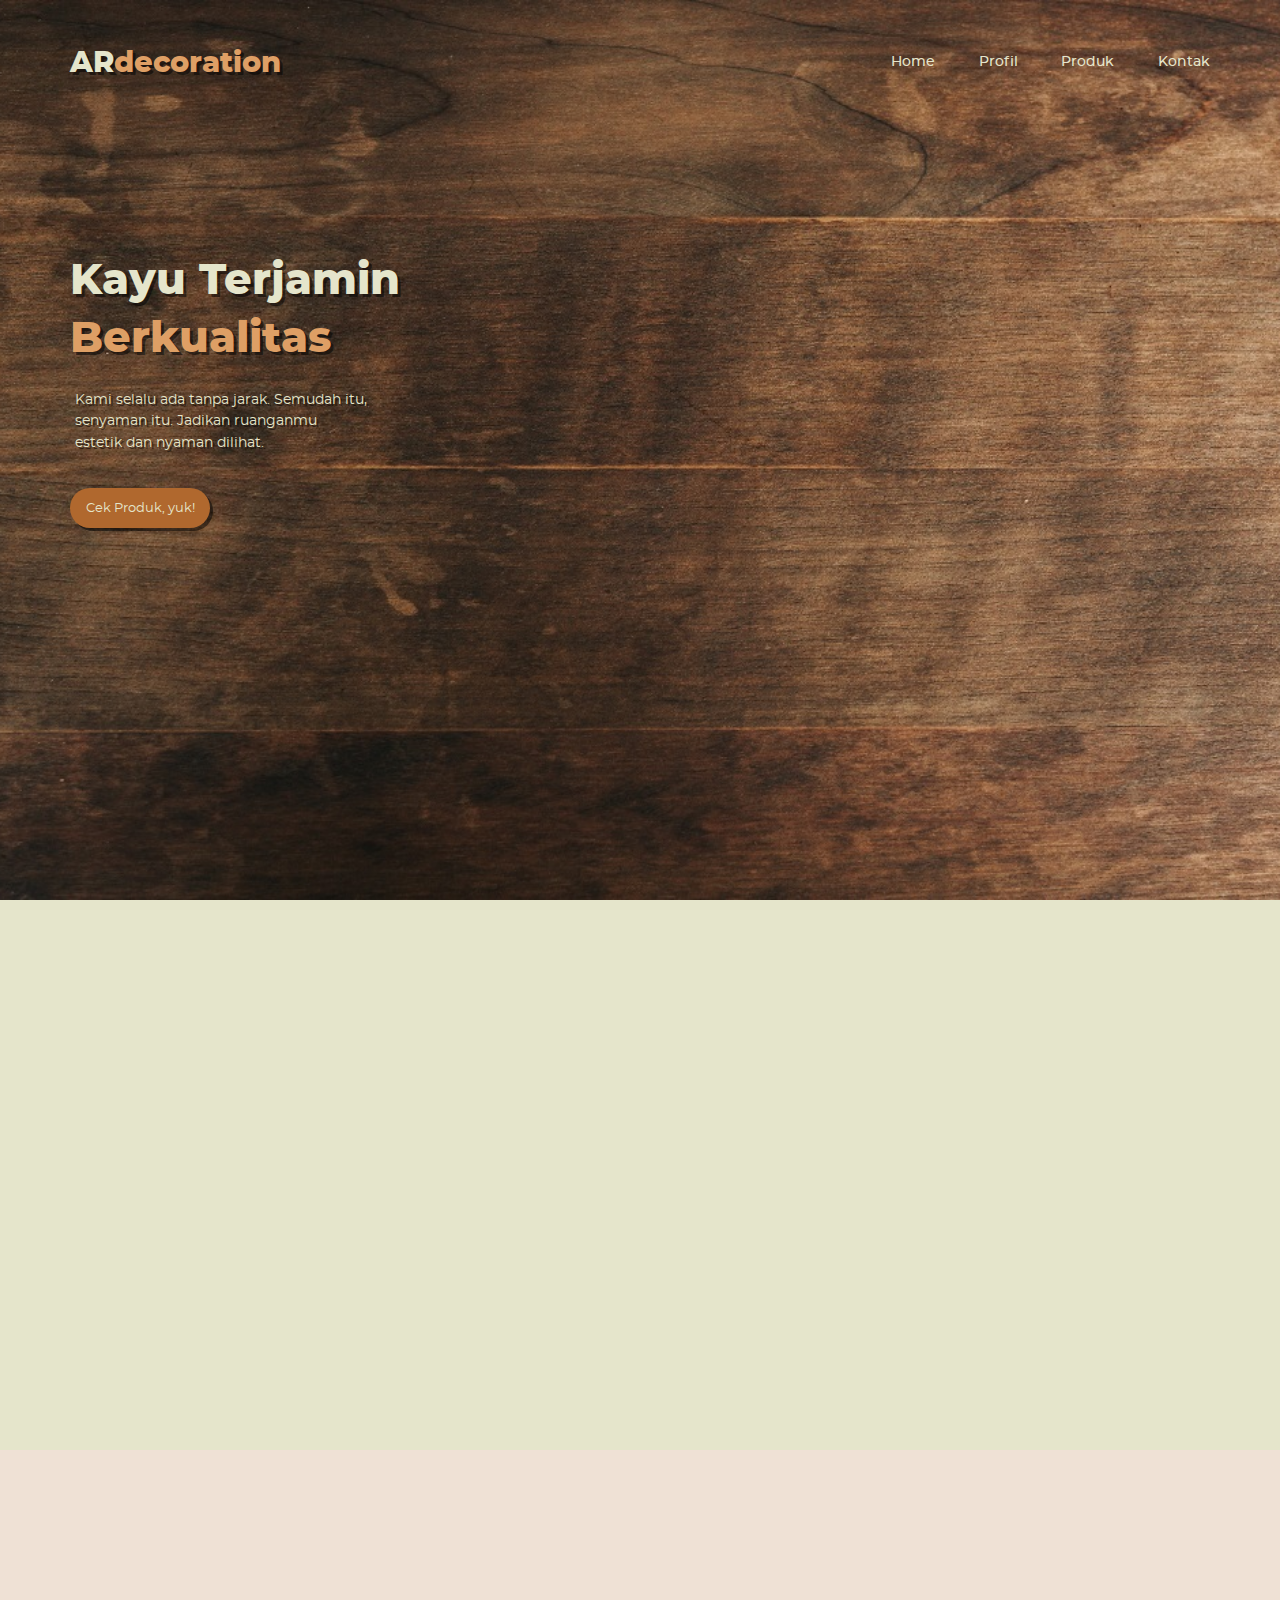
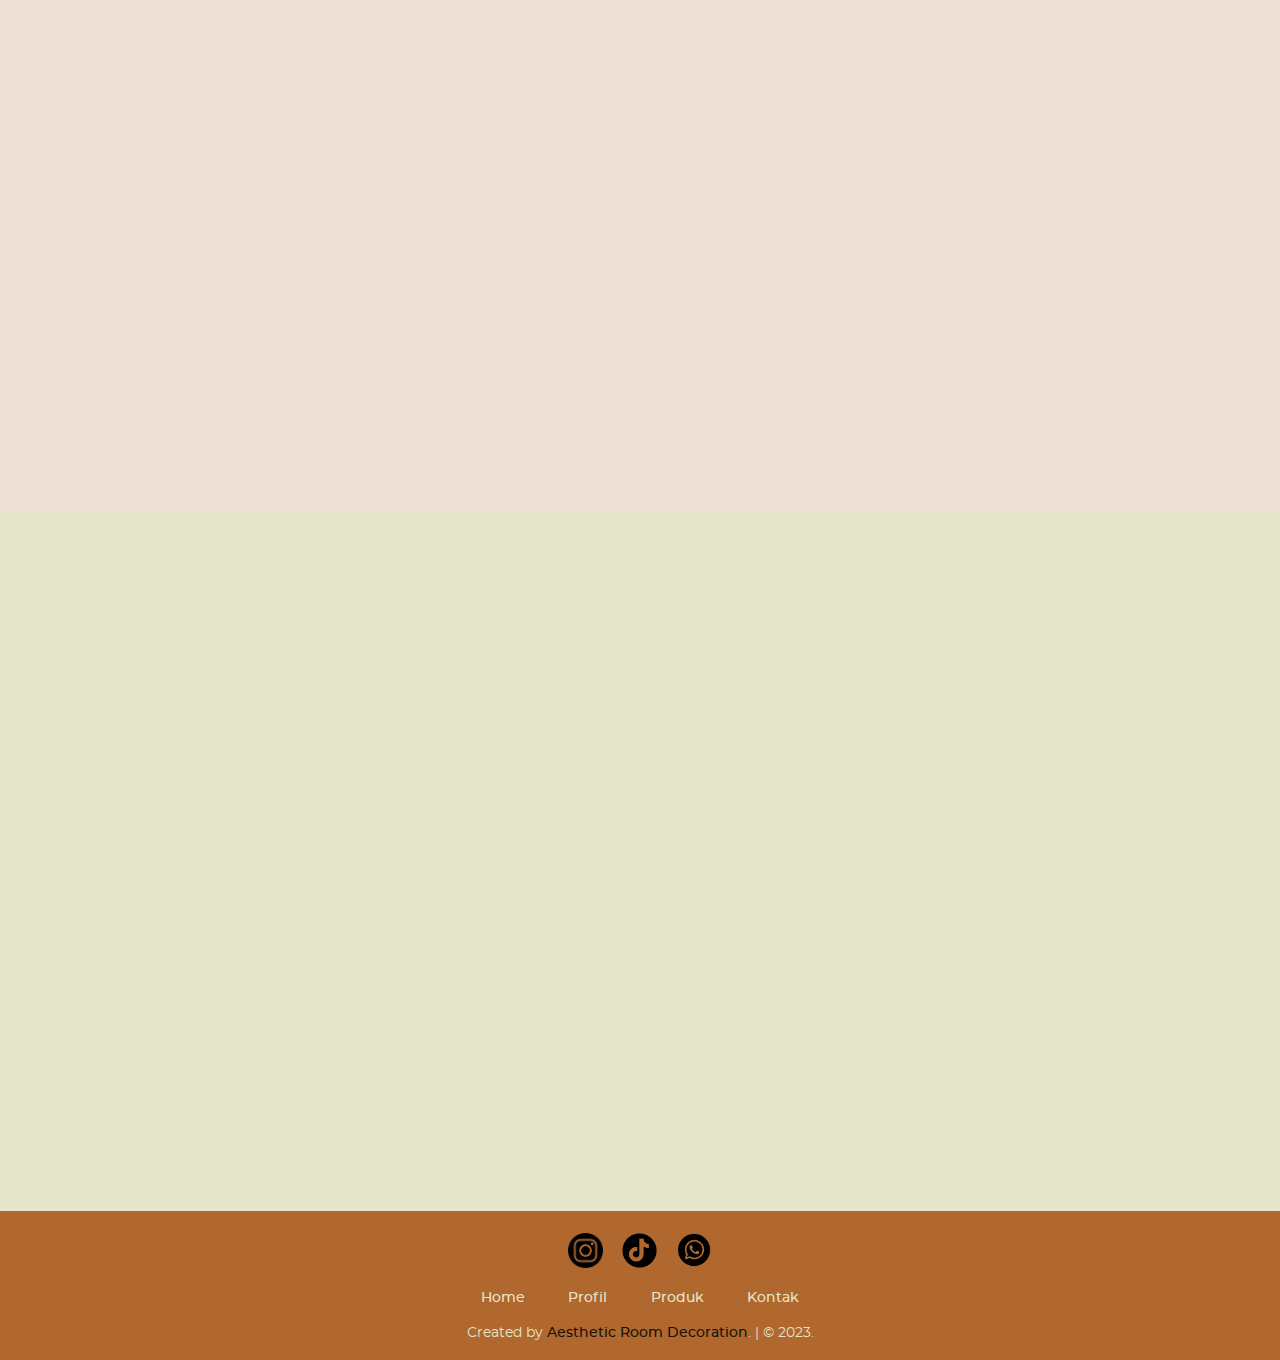
<file: index.html>
<!DOCTYPE html>
<html lang="en">
<head>
    <meta charset="UTF-8">
    <meta name="viewport" content="width=device-width, initial-scale=1.0">
    <title>ARD - Home</title>

    <link rel="stylesheet" href="css/style.css">

    <link rel="stylesheet" href="https://cdnjs.cloudflare.com/ajax/libs/animate.css/4.1.1/animate.min.css">


    <link href="https://unpkg.com/aos@2.3.1/dist/aos.css" rel="stylesheet">
</head>
<body>
    
    
    <section class="hero cf">
        <!-- Navbar Start -->

        <div class="navbar animate__animated animate__fadeInDown">
            <h1 class="judul">AR<span>decoration</span></h1>
            <nav class="nav">
                <ul>
                    <li><a href="index.html">Home</a></li>
                    <li><a href="profil.html">Profil</a></li>
                    <li><a href="produk.html">Produk</a></li>
                    <li><a href="kontak.html">Kontak</a></li>
                </ul>
            </nav>
            <nav class="extra">
                <a href="#" id="hamburger-menu"><img src="assets/img/hamburger-menu.svg" alt=""></a>
            </nav>
        </div>

        <!-- Navbar End -->

        <!-- Content Start -->

        <div class="content">
            <h1 class="animate__animated animate__fadeInUp">Kayu Terjamin<br><span>Berkualitas</span></h1>
            <p class="animate__animated animate__fadeInUp animate__delay1">Kami selalu ada tanpa jarak. Semudah itu,<br>senyaman itu. Jadikan ruanganmu<br>estetik dan nyaman dilihat.</p>
            <a href="http://shopee.co.id/seven_sinners"><button class="btn animate__animated animate__fadeInUp animate__delay-1s" type="submit">Cek Produk, yuk!</button></a>
        </div>

    </section>

        <!-- Content End -->

        <!-- Page 1 Start -->

            <div class="page1">
                <h1 data-aos="fade-right">Aesthetic Room Decoration</h1>
                <p data-aos="fade-left">Menyediakan beberapa produk dekorasi yang mampu membuat ruangan anda menjadi estetik dan nyaman.<br>Dengan memanfaatkan kayu yang berkualitas.</p>
                <a href="profil.html"><button data-aos="fade-up" class="btn" type="submit">Selengkapnya</button></a>
            </div>

        <!-- Page 1 End -->

        <!-- Page 2 Start -->

            <div class="page2 cf">
                <h1 data-aos="fade-up">Kenapa Produk Kami?</h1>
                    <div data-aos="flip-up" class="img"><img src="assets/img/picture1.png" alt="picture1"></div>
                    <div data-aos="fade-left" class="side-bar">
                        <p>Produk kami memiliki keunggulan dalam kualitas kayu yang terjamin kuat, kokoh, serta cat yang tidak mudah pudar.</p>
                        <a href="produk.html">Selengkapnya</a>
                    </div>
            </div>

        <!-- Page 2 End -->

        <!-- Page 3 Start -->

            <div class="page3 cf">
                <h1 data-aos="fade-up">Manfaat Produk Kami</h1>
                    <div data-aos="fade-right" class="side-bar">
                        <p>Untuk menyimpan berbagai macam hiasan dan menciptakan ruangan anda menjadi lebih menarik. Anda dapat memilih warna sesuai selera pada saat pemesanan, sehingga dapat menjamin kepuasan anda saat membeli produk kami.</p>
                    </div>
                    <div data-aos="flip-down" class="img"><img src="assets/img/picture2.png" alt="picture2"></div>
            </div>

        <!-- Page 3 End -->

        <!-- Footer Start -->
            <div class="footer">
                <div class="logo">
                    <a href="https://instagram.com/aesthetic_room_decort?utm_source=qr&igshid=MzNlNGNkZWQ4Mg%3D%3D" target="_blank">
                        <img src="assets/img/instagram.png" alt="instagram">
                    </a>
                    <a href="https://www.tiktok.com/@aerdecort?_t=8ebPl68oEt8&_r=1" target="_blank">
                        <img src="assets/img/tiktok.png" alt="tiktok">
                    </a>
                    <a href="http://wa.me/6287777191460" target="_blank">
                        <img src="assets/img/whatsapp.png" alt="whatsapp">
                    </a>                             
                </div>
                <div class="navbar">
                    <nav>
                        <ul>
                            <li><a href="index.html">Home</a></li>
                            <li><a href="profil.html">Profil</a></li>
                            <li><a href="produk.html">Produk</a></li>
                            <li><a href="kontak.html">Kontak</a></li>
                        </ul>
                    </nav>
                </div>
                <div class="copyright">Created by <span>Aesthetic Room Decoration</span>. | &copy; 2023.</div>
            </div>
        <!-- Footer End -->

    <script src="https://unpkg.com/aos@2.3.1/dist/aos.js"></script>
    <script>
        AOS.init();
    </script>

    <!-- My Javascript -->
    <script src="js/script.js"></script>

        


</body>
</html>
</file>
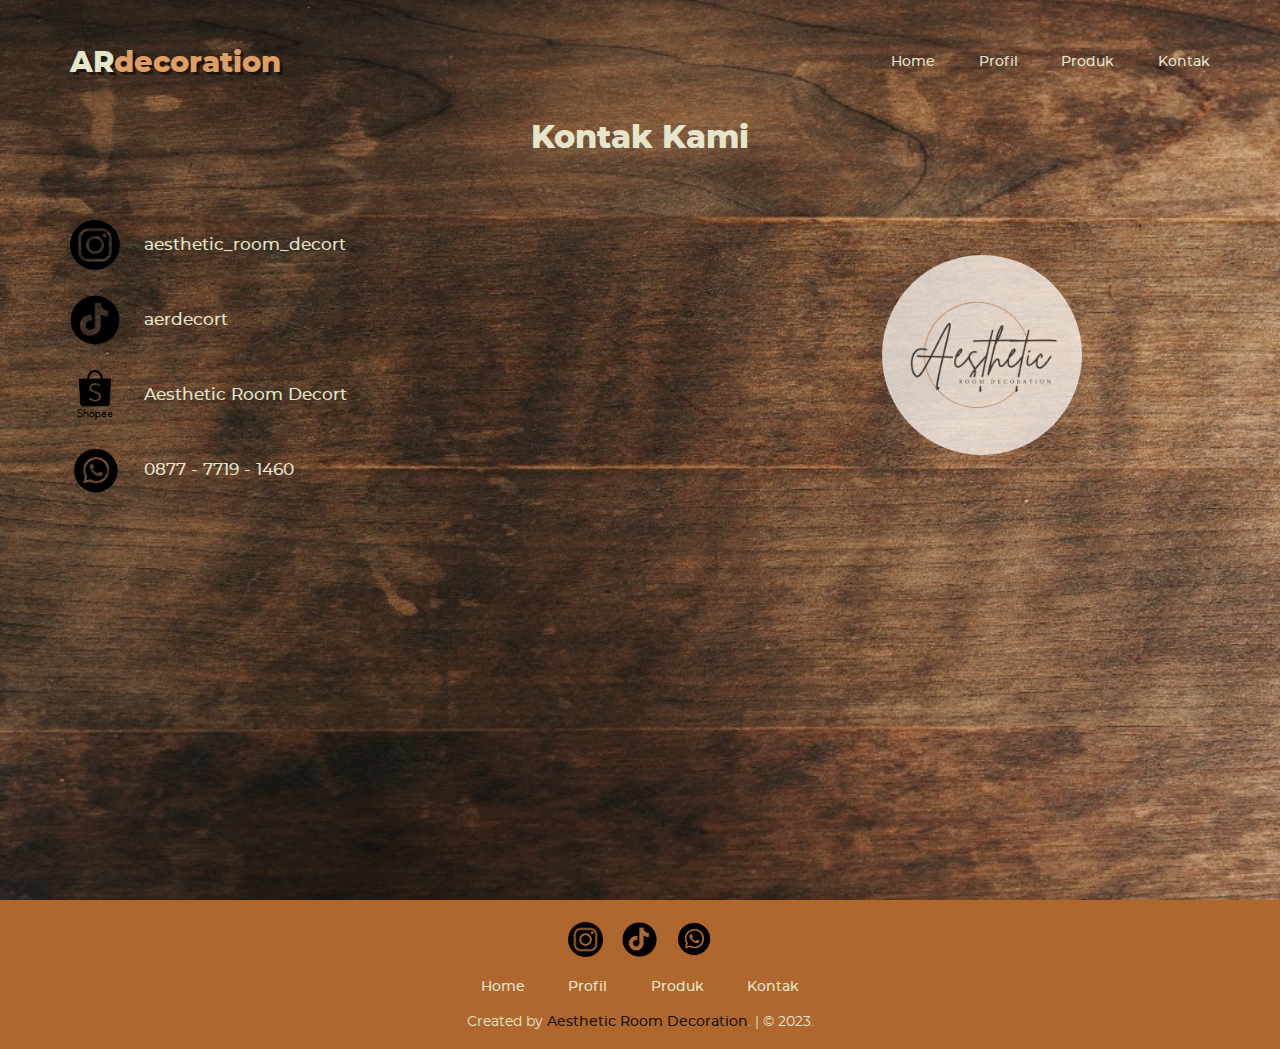
<file: kontak.html>
<!DOCTYPE html>
<html lang="en">
<head>
    <meta charset="UTF-8">
    <meta name="viewport" content="width=device-width, initial-scale=1.0">
    <title>ARD - Kontak</title>
    <link rel="stylesheet" href="css/kontak.css">
    <link rel="stylesheet" href="https://cdnjs.cloudflare.com/ajax/libs/animate.css/4.1.1/animate.min.css">
</head>
<body>
    
    <section class="hero">
    <!-- Navbar Start -->
        <div class="navbar animate__animated animate__fadeInDown">
            <h1 class="judul">AR<span>decoration</span></h1>
            <nav class="nav">
                <ul>
                    <li><a href="index.html">Home</a></li>
                    <li><a href="profil.html">Profil</a></li>
                    <li><a href="produk.html">Produk</a></li>
                    <li><a href="kontak.html">Kontak</a></li>
                </ul>
            </nav>
            <nav class="extra">
                <a href="#" id="hamburger-menu"><img src="assets/img/hamburger-menu.svg" alt=""></a>
            </nav>
        </div>

    <!-- Navbar End -->

    <!-- Content Start -->

        <div class="content cf">
            <h1 class="animate__animated animate__fadeInDown">Kontak Kami</h1>
            <div class="links row animate__animated animate__fadeInLeft animate__delay1">
                <div class="row">
                    <img src="assets/img/instagram.png" alt="instagram">
                    <a href="https://instagram.com/aesthetic_room_decort?utm_source=qr&igshid=MzNlNGNkZWQ4Mg%3D%3D" target="_blank">aesthetic_room_decort</a>
                </div>
                <div class="row">
                    <img src="assets/img/tiktok.png" alt="tiktok">
                    <a href="https://www.tiktok.com/@aerdecort?_t=8ebPl68oEt8&_r=1" target="_blank">aerdecort</a>
                </div>
                <div class="row">
                    <img src="assets/img/shopee.png" alt="shopee">
                    <a href="http://shopee.co.id/seven_sinners" target="_blank">Aesthetic Room Decort</a>
                </div>
                <div class="row">
                    <img src="assets/img/whatsapp.png" alt="whatsapp">
                    <a href="http://wa.me/6287777191460" target="_blank">0877 - 7719 - 1460</a>
                </div>
            </div>
            <div class="logo">
                <img class="animate__animated animate__fadeInUp animate__delay2" src="assets/img/logo.png" alt="logo">
            </div>
        </div>

    <!-- Content End -->

    </section>

    <!-- Footer Start -->
    <div class="footer">
        <div class="logo">
            <a href="https://instagram.com/aesthetic_room_decort?utm_source=qr&igshid=MzNlNGNkZWQ4Mg%3D%3D" target="_blank">
                <img src="assets/img/instagram.png" alt="instagram">
            </a>
            <a href="https://www.tiktok.com/@aerdecort?_t=8ebPl68oEt8&_r=1" target="_blank">
                <img src="assets/img/tiktok.png" alt="tiktok">
            </a>
            <a href="http://wa.me/6287777191460" target="_blank">
                <img src="assets/img/whatsapp.png" alt="whatsapp">
            </a>                              
        </div>
        <div class="navbar">
            <nav>
                <ul>
                    <li><a href="index.html">Home</a></li>
                    <li><a href="profil.html">Profil</a></li>
                    <li><a href="produk.html">Produk</a></li>
                    <li><a href="kontak.html">Kontak</a></li>
                </ul>
            </nav>
        </div>
        <div class="copyright">Created by <span>Aesthetic Room Decoration</span>. | &copy; 2023.</div>
    </div>
<!-- Footer End -->

<!-- My Javascript -->
<script src="js/script.js"></script>




</body>
</html>
</file>
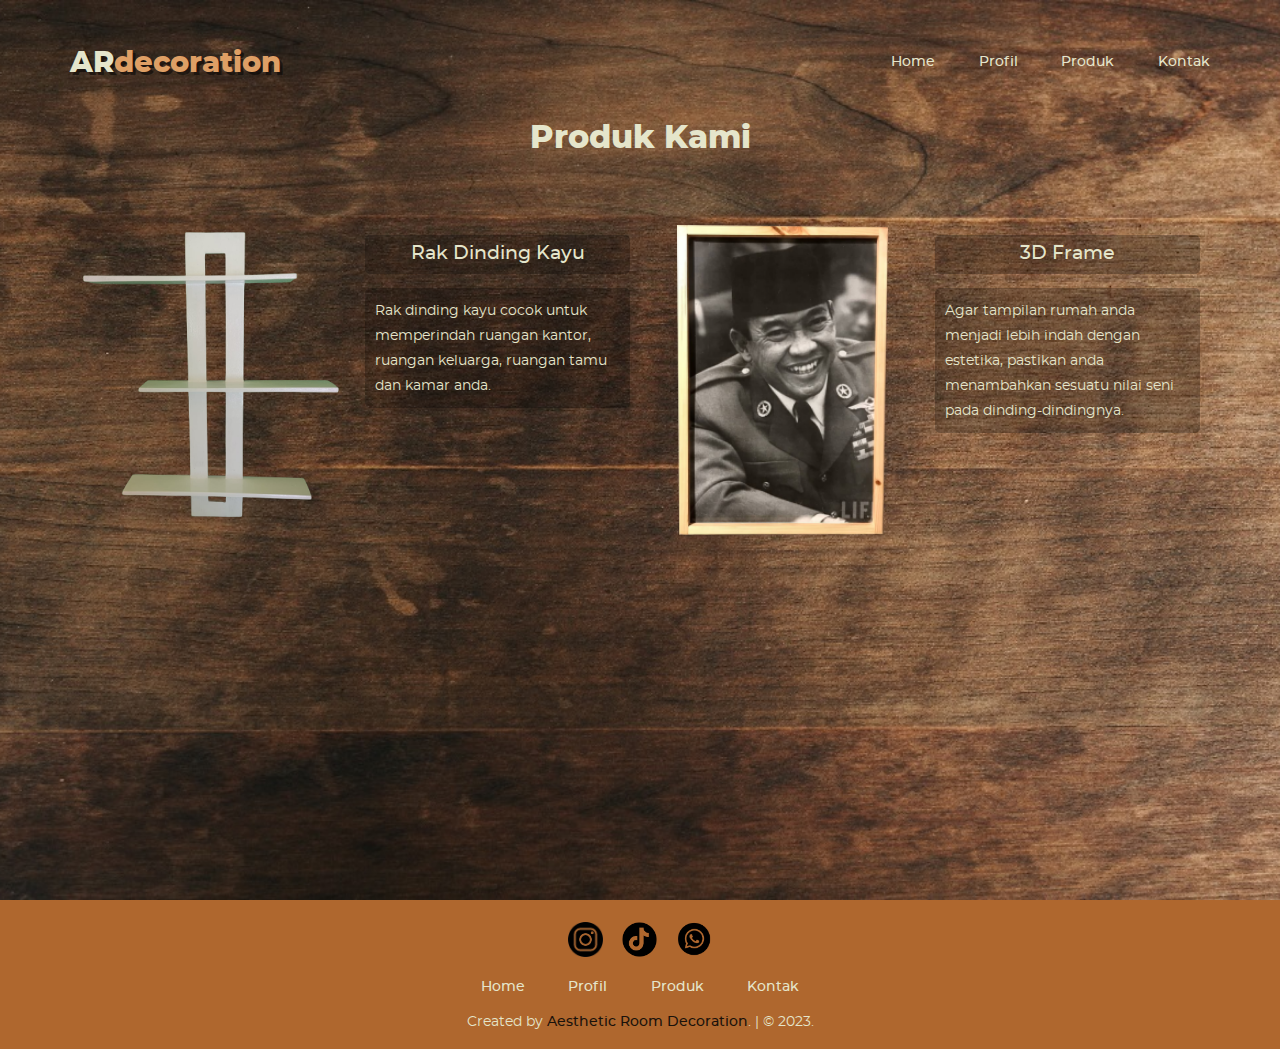
<file: produk.html>
<!DOCTYPE html>
<html lang="en">
<head>
    <meta charset="UTF-8">
    <meta name="viewport" content="width=device-width, initial-scale=1.0">
    <title>ARD - Produk</title>
    <link rel="stylesheet" href="css/produk.css">
    <link rel="stylesheet" href="https://cdnjs.cloudflare.com/ajax/libs/animate.css/4.1.1/animate.min.css">
</head>
<body>
    
    <section class="hero">
    <!-- Navbar Start -->
        <div class="navbar animate__animated animate__fadeInDown">
            <h1 class="judul">AR<span>decoration</span></h1>
            <nav class="nav">
                <ul>
                    <li><a href="index.html">Home</a></li>
                    <li><a href="profil.html">Profil</a></li>
                    <li><a href="produk.html">Produk</a></li>
                    <li><a href="kontak.html">Kontak</a></li>
                </ul>
            </nav>
            <nav class="extra">
                <a href="#" id="hamburger-menu"><img src="assets/img/hamburger-menu.svg" alt=""></a>
            </nav>
        </div>

    <!-- Navbar End -->

    <!-- Content Start -->

        <div class="content">
            <h1 class="animate__animated animate__fadeInDown">Produk Kami</h1>        
            <div class="img1 animate__animated animate__fadeInUp animate__delay1">
                <img src="assets/img/produk1.png" alt="produk1">
            </div>
            <div class="content1 side-bar animate__animated animate__fadeInRight animate__delay-1s">
                <h3>Rak Dinding Kayu</h3><br>
                <p>Rak dinding kayu cocok untuk memperindah ruangan kantor, ruangan keluarga, ruangan tamu dan kamar anda.</p>
            </div>
            <div class="img2 animate__animated animate__fadeInUp animate__delay1">
                <img src="assets/img/produk2.png" alt="">
            </div>
            <div class="content2 side-bar animate__animated animate__fadeInRight animate__delay-1s">
                <h3>3D Frame</h3><br>
                <p>Agar tampilan rumah anda menjadi 
                    lebih indah dengan estetika, pastikan
                    anda menambahkan sesuatu nilai seni
                    pada dinding-dindingnya.</p>
            </div>
        </div>
        
    <!-- Content End -->

    </section>

    <!-- Footer Start -->
    <div class="footer">
        <div class="logo">
            <a href="https://instagram.com/aesthetic_room_decort?utm_source=qr&igshid=MzNlNGNkZWQ4Mg%3D%3D" target="_blank">
                <img src="assets/img/instagram.png" alt="instagram">
            </a>
            <a href="https://www.tiktok.com/@aerdecort?_t=8ebPl68oEt8&_r=1" target="_blank">
                <img src="assets/img/tiktok.png" alt="tiktok">
            </a>
            <a href="http://wa.me/6287777191460" target="_blank">
                <img src="assets/img/whatsapp.png" alt="whatsapp">
            </a>                             
        </div>
        <div class="navbar">
            <nav>
                <ul>
                    <li><a href="index.html">Home</a></li>
                    <li><a href="profil.html">Profil</a></li>
                    <li><a href="produk.html">Produk</a></li>
                    <li><a href="kontak.html">Kontak</a></li>
                </ul>
            </nav>
        </div>
        <div class="copyright">Created by <span>Aesthetic Room Decoration</span>. | &copy; 2023.</div>
    </div>
<!-- Footer End -->

<!-- My Javascript -->
<script src="js/script.js"></script>



</body>
</html>
</file>
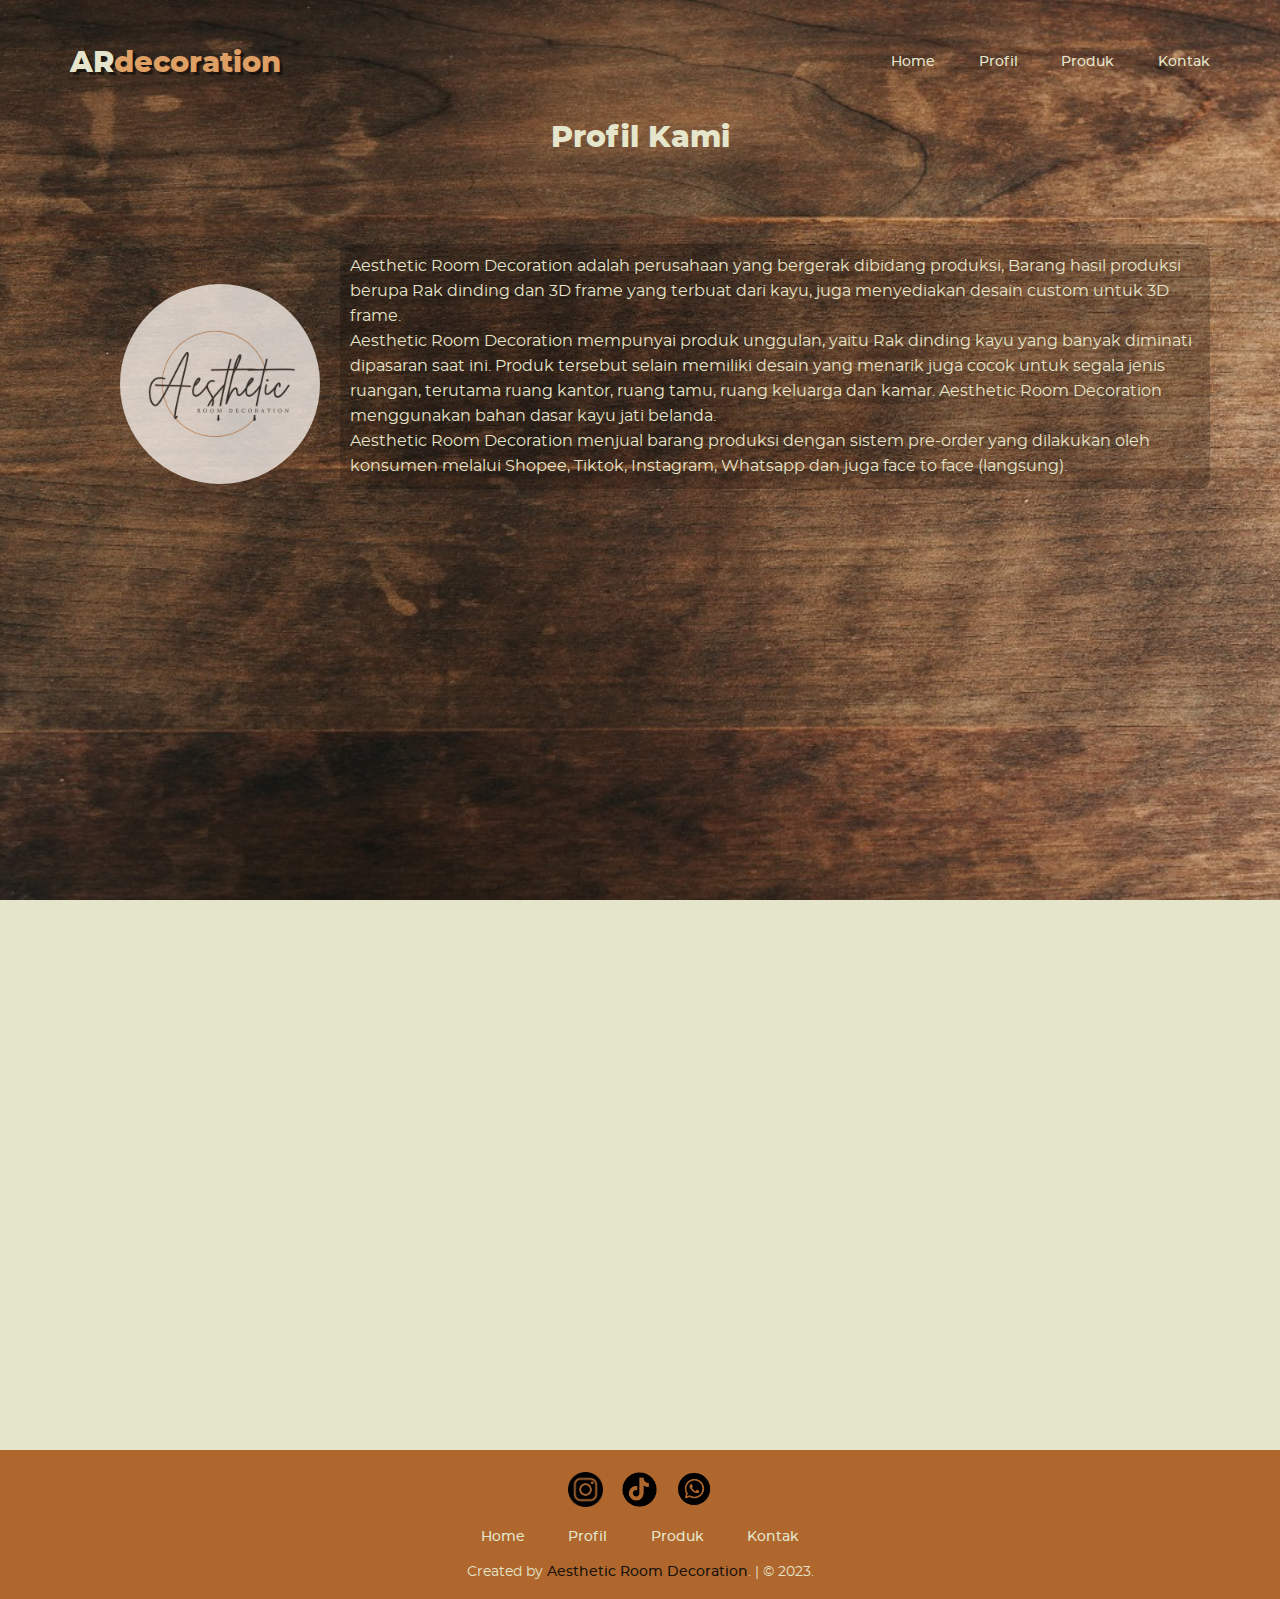
<file: profil.html>
<!DOCTYPE html>
<html lang="en">
<head>
    <meta charset="UTF-8">
    <meta name="viewport" content="width=device-width, initial-scale=1.0">
    <title>ARD - Profil</title>
    <link rel="stylesheet" href="css/profil.css">
    <link rel="stylesheet" href="https://cdnjs.cloudflare.com/ajax/libs/animate.css/4.1.1/animate.min.css">
    <link href="https://unpkg.com/aos@2.3.1/dist/aos.css" rel="stylesheet">
</head>
<body>
    
    <section class="hero">
    <!-- Navbar Start -->
        <div class="navbar animate__animated animate__fadeInDown">
            <h1 class="judul">AR<span>decoration</span></h1>
            <nav class="nav">
                <ul>
                    <li><a href="index.html">Home</a></li>
                    <li><a href="profil.html">Profil</a></li>
                    <li><a href="produk.html">Produk</a></li>
                    <li><a href="kontak.html">Kontak</a></li>
                </ul>
            </nav>
            <nav class="extra">
                <a href="#" id="hamburger-menu"><img src="assets/img/hamburger-menu.svg" alt=""></a>
            </nav>
        </div>

    <!-- Navbar End -->

    <!-- Content Start -->

        <div class="content">
            <h1 class="animate__animated animate__fadeInDown">Profil Kami</h1>
            <div class="logo animate__animated animate__fadeInLeft animate__delay1">
                <img src="assets/img/logo.png" alt="logo">
            </div>
            <div class="side-bar animate__animated animate__fadeInRight animate__delay-1s">
                <p>Aesthetic Room Decoration adalah perusahaan yang bergerak dibidang produksi,
                    Barang hasil produksi berupa Rak dinding dan 3D frame yang terbuat dari kayu,
                    juga menyediakan desain custom untuk 3D frame.
                    <br>
                    Aesthetic Room Decoration mempunyai produk unggulan, yaitu Rak dinding kayu
                    yang banyak diminati dipasaran saat ini. Produk tersebut selain memiliki desain
                    yang menarik juga cocok untuk segala jenis ruangan, terutama ruang kantor,
                    ruang tamu, ruang keluarga dan kamar. Aesthetic Room Decoration menggunakan
                    bahan dasar kayu jati belanda.
                    <br>
                    Aesthetic Room Decoration menjual barang produksi dengan sistem pre-order yang 
                    dilakukan oleh konsumen melalui Shopee, Tiktok, Instagram, Whatsapp dan juga
                    face to face (langsung).</p>
            </div>
        </div>

    <!-- Content End -->

    </section>

    <div class="page1">
        <h1 data-aos="fade-right">Visi Kami</h1>
        <p data-aos="fade-left">Memberikan produk berkualitas dengan harga kompetitif dan bermanfaat</p>
        <h1 data-aos="fade-right">Misi Kami</h1>
        <p data-aos="fade-left">- Menjamin kepuasan konsumen<br>- Membuat dengan bahan yang berkualitas<br>- Memenuhi selera konsumen<br>- Menyediakan berbagai desain yang unik</p>
    </div>

    <!-- Footer Start -->
    <div class="footer">
        <div class="logo">
            <a href="https://instagram.com/aesthetic_room_decort?utm_source=qr&igshid=MzNlNGNkZWQ4Mg%3D%3D" target="_blank">
                <img src="assets/img/instagram.png" alt="instagram">
            </a>
            <a href="https://www.tiktok.com/@aerdecort?_t=8ebPl68oEt8&_r=1" target="_blank">
                <img src="assets/img/tiktok.png" alt="tiktok">
            </a>
            <a href="http://wa.me/6287777191460" target="_blank">
                <img src="assets/img/whatsapp.png" alt="whatsapp">
            </a>                                
        </div>
        <div class="navbar">
            <nav>
                <ul>
                    <li><a href="index.html">Home</a></li>
                    <li><a href="profil.html">Profil</a></li>
                    <li><a href="produk.html">Produk</a></li>
                    <li><a href="kontak.html">Kontak</a></li>
                </ul>
            </nav>
        </div>
        <div class="copyright">Created by <span>Aesthetic Room Decoration</span>. | &copy; 2023.</div>
    </div>
<!-- Footer End -->


<!-- My Javascript -->
<script src="https://unpkg.com/aos@2.3.1/dist/aos.js"></script>
    <script>
        AOS.init();
    </script>
<script src="js/script.js"></script>

</body>
</html>
</file>
<file: css/style.css>
html, body, div, span, applet, object, iframe,
h1, h2, h3, h4, h5, h6, p, blockquote, pre,
a, abbr, acronym, address, big, cite, code,
del, dfn, em, img, ins, kbd, q, s, samp,
small, strike, strong, sub, sup, tt, var,
b, u, i, center,
dl, dt, dd, ol, ul, li,
fieldset, form, label, legend,
table, caption, tbody, tfoot, thead, tr, th, td,
article, aside, canvas, details, embed, 
figure, figcaption, footer, header, hgroup, 
menu, nav, output, ruby, section, summary,
time, mark, audio, video {
	margin: 0;
	padding: 0;
	border: 0;
	font-size: 100%;
	font: inherit;
	vertical-align: baseline;
}
/* HTML5 display-role reset for older browsers */
article, aside, details, figcaption, figure, 
footer, header, hgroup, menu, nav, section {
	display: block;
}
body {
	line-height: 1;
}
ol, ul {
	list-style: none;
}
blockquote, q {
	quotes: none;
}
blockquote:before, blockquote:after,
q:before, q:after {
	content: '';
	content: none;
}
table {
	border-collapse: collapse;
	border-spacing: 0;
}

/* Fonts */
@font-face {
    font-family: 'montserrat_regular';
    src: url(../fonts/montserrat-regular-webfont.woff) format('woff');
    font-weight: normal;
    font-style: normal;
}

@font-face {
    font-family: 'montserrat_medium';
    src: url(../fonts/montserrat-medium-webfont.woff) format('woff');
    font-weight: normal;
    font-style: normal;
}

@font-face {
    font-family: 'montserrat_extrabold';
    src: url(../fonts/montserrat-extrabold-webfont.woff) format('woff');
    font-weight: normal;
    font-style: normal;
}

/* Style */
:root {
    --color1 : #1A120B;
    --color2 : #b0682e;
    --color3 : #DE9F65;
    --color4 : #E5E5CB;
}


.animate__delay1 {
    animation: 800ms 0.5s;
}

.animate__delay2 {
    animation: 1100ms 1s;
}

/* Navbar */

.hero .navbar {
    padding: 0 70px;
    padding-top: 50px;
}

.hero .navbar .judul {
    font-family: 'montserrat_extrabold', arial, sans-serif;
    font-size: 2rem;
    color: var(--color4);
    text-shadow: 3px 3px rgba(0,0,0,0.5);
}

.hero .navbar .judul span {
    color: var(--color3);
}

.hero .navbar nav {
    text-align: right;
    margin-top: -25px;
}


.navbar nav ul li {
    display: inline-block;
}

.hero .navbar nav ul li a {
    margin-left: 40px;
}

.hero #hamburger-menu {
    display: none;
}

.navbar nav ul li a {
    font-family: 'montserrat_medium';
    text-decoration: none;
    color: var(--color4);
    transition: 300ms;
    font-size: 1rem;
}

.navbar nav ul li a:hover {
    color: var(--color3);
    
}

.hero .navbar nav ul li a::after {
    content: "";
    display: block;
    padding-bottom: 0.5rem;
    border-bottom: 0.15rem solid var(--color1);
    transform: scaleX(0);
    transition: 0.2s linear;
    margin-right: -40px;
}

.hero .navbar nav ul li a:hover::after {
    transform: scaleX(0.25);
}


/* Hero Section */
.hero {
    min-height: 100vh;
    background-image: url(../assets/img/hero.png);
    background-repeat: no-repeat;
    background-size: cover;
    background-position: center;
    position: relative;
}

/* Content */
.content {
    margin-top: 50px;
    width: 40%;
    float: left;
    box-sizing: border-box;
}

.content h1 {
    font-family: 'montserrat_extrabold';
    font-size: 3rem;
    margin-left: 70px;
    color: var(--color4);
    margin-top: 150px;
    line-height: 4rem;
    text-shadow: 3px 3px rgba(0,0,0,0.5);
}

.content h1 span {
    color: var(--color3);
}

.content p {
    font-family: 'montserrat_regular';
    margin-left: 45px;
    line-height: 1.5rem;
    margin-top: 20px;
    color: var(--color4);
    padding: 0 30px;
    text-shadow: 2px 2px rgba(0,0,0,0.5);
}

.content .btn {
    width: 140px;
    height: 40px;
    background-color: var(--color2);
    margin-left: 70px;
    margin-top: 35px;
    border-radius: 50px;
    border: none;
    color: var(--color4);
    font-family: 'montserrat_regular';
    cursor: pointer;
    transition: 300ms;
    margin-bottom: 50px;
    box-shadow: 3px 3px rgba(0,0,0,0.5);
}

.content .btn:hover {
    background-color:#865025;
}

.content .btn:active {
    transform: scale(0.5);
}

/* Page 1 */

.page1 {
    height: 550px;
    background-color: var(--color4);
    text-align: center;
    overflow: hidden;
}

.page1 h1 {
    font-size: 2.5rem;
    padding-top: 180px;
    font-family: 'montserrat_extrabold';
    color: var(--color1);
}

.page1 p {
    margin: 25px 0 40px;
    font-family: 'montserrat_regular';
    color: var(--color2);
    line-height: 25px;
    font-size: 1.25rem;
}

.page1 .btn {
    width: 160px;
    height: 50px;
    background-color: var(--color2);
    color: var(--color4);
    border-radius: 50px;
    border: none;
    cursor: pointer;
    transition: 300ms;
}

.page1 .btn:hover {
    background-color:#865025;
}

.page1 .btn:active {
    transform: scale(0.95);
}

/* Page 2 */

.page2 {
    height: 661px;
    background-color: rgba(175, 103, 46, 0.2);
    padding-top: 100px;
    box-sizing: border-box;
    overflow: hidden;
}

.page2 .content {
    text-align: left;
    padding: 0px 70px;
}

.page2 h1 {
    font-family: 'montserrat_extrabold';
    font-size: 2.5rem;
    color: var(--color1);
    text-align: center;
}

.page2 .img {
    width: 40%;
    height: 92%;
    padding-left: 50px;
    box-sizing: border-box;
    float: left;
    text-align: center;
}

.page2 .img img {
    margin-top: 70px;
    box-sizing: border-box;
    border: 3px solid rgba(175, 103, 46, 0.4);
    border-radius: 5px;
}

.page2 .side-bar {
    width: 60%;
    height: 92%;
    float: left;
    padding-left: 20px;
    box-sizing: border-box;
}

.page2 .side-bar p {
    font-family: 'montserrat_regular';
    color: var(--color2);
    line-height: 25px;
    margin-top: 230px;
    font-size: 1.25rem;
}

.page2 .side-bar a {
    display: inline-block;
    margin-top: 20px;
    text-decoration: none;
    color: var(--color1);
}

/* Page 3 */

.page3 {
    height: 700px;
    background-color: var(--color4);
    overflow: hidden;
}

.page3 h1 {
    font-family: 'montserrat_extrabold';
    font-size: 2.5rem;
    color: var(--color1);
    text-align: center;
    padding-top: 100px;
}

.page3 .side-bar {
    width: 60%;
    height: 80%;
    float: left;
    padding-left: 70px;
    box-sizing: border-box;
    font-size: 1.25rem;
    color: var(--color2);
    line-height: 25px;
    padding-right: 50px;
    padding-top: 220px;
}

.page3 .side-bar p {
    text-align: right;
    font-size: 1.25rem;
    font-family: 'montserrat_regular';
}

.page3 .img {
    width: 40%;
    height: 80%;
    float: right;
    padding-top: 70px;
    box-sizing: border-box;
}

.page3 .img img {
    border: 3px solid rgba(175, 103, 46, 0.4);
    border-radius: 5px;
}


/* Footer */
.footer {
    background-color: var(--color2);
    padding: 20px 0;
    box-sizing: border-box;
}

.footer .logo {
    width: 100%;
    text-align: center;
}

.footer .logo img {
    width: 35px;
    height: 35px;
}

.footer .logo a {
    text-decoration: none;
}

.footer .logo a:nth-child(3) img {
    width: 37px;
    height: 37px;
}

.footer .logo a:nth-child(2) {
    margin: 0 15px;
}

.footer .navbar {
    width: 100%;
    margin-top: 20px;
    padding: 0;
    text-align: center;
}

.footer .navbar nav ul li {
    margin: 0 20px;
}

.footer .copyright {
    font-size: 1rem;
    font-family: 'montserrat_regular';
    text-align: center;
    color: var(--color4);
    margin-top: 20px;
}

.footer .copyright span {
    color: var(--color1);
    font-family: 'montserrat_medium';
}

.cf {
    clear: both;
}

/* Media Queries */


/* Laptop */
@media (max-width: 1366px) {
    html {
        font-size: 90%;
    }
}

/* Tablet */
@media (max-width: 768px) {
    html {
        font-size: 78.5%;
    }

    .hero {
        overflow: hidden;
    }

    .hero .content p {
        font-size: 110%;

    }

    .hero .judul {
        margin-left: -50px;
    }

    .hero .content {
        margin-left: -50px;
        width: 80%;
    }

    .hero .content p {
        margin-left: 43px;
    }

    .hero #hamburger-menu {
        display: inline-block;
        margin-right: -50px;
        margin-top: -5px;
    }

    .hero .navbar .nav{
        position: absolute;
        top: 100%;
        right: -100%;
        background-color: rgba(26, 18, 11, 0.8);
        width: 20rem;
        transition: 0.3s;
        margin-top: 30px;
        padding-top: 20px;
        height: 180px;
        border-radius: 5px;
    }

    .hero .navbar .nav.active {
        right: 0;
      }

    .hero .navbar .nav ul li {
        color: var(--color4);
        display: block;
        margin: 1rem;
        text-align: center;
        margin-right: 50px;
    }

    .hero .navbar .nav ul li a {
        font-size: 1.3rem;
    }

    .page1 {
        padding: 0 10px;
    }

    .page1 h1 {
        margin-top: -30px;
    }

    .page1 button a {
        text-decoration: none;
    }

    .page1 p {
        text-align: center;
        width: 350px;
        margin: 40px auto;
        padding: 0;
    }

    .page2 {
        margin: 0;
        padding: 0;
        padding-top: 100px;
    }

    .page2 .img {
        float: none;
        width: 400px;
        margin: 0px auto;
        padding: 0;
    }

    .page2 .img img {
        margin: 50px auto 0;
    }

    .page2 .side-bar {
        margin-top: -450px;
        float: none;
        text-align: center;
        width: 330px;
        margin: -470px auto 0;
        padding: 0;
    }

    .page3 .side-bar {
        float: none;
        padding: 0;
        height: 250px;
        margin-top: 50px;
        width: 330px;
        margin: 50px auto 0;
    }

    .page3 .side-bar p {
        text-align: center;
    }

    .page3 .img {
        float: none;
        width: 285px;
        margin: -120px auto 0;
    }

    .page2 img,
    .page3 img {
        width: 280px;
        height: 200px;
    }

}
</file>
<file: css/kontak.css>
html, body, div, span, applet, object, iframe,
h1, h2, h3, h4, h5, h6, p, blockquote, pre,
a, abbr, acronym, address, big, cite, code,
del, dfn, em, img, ins, kbd, q, s, samp,
small, strike, strong, sub, sup, tt, var,
b, u, i, center,
dl, dt, dd, ol, ul, li,
fieldset, form, label, legend,
table, caption, tbody, tfoot, thead, tr, th, td,
article, aside, canvas, details, embed, 
figure, figcaption, footer, header, hgroup, 
menu, nav, output, ruby, section, summary,
time, mark, audio, video {
	margin: 0;
	padding: 0;
	border: 0;
	font-size: 100%;
	font: inherit;
	vertical-align: baseline;
}
/* HTML5 display-role reset for older browsers */
article, aside, details, figcaption, figure, 
footer, header, hgroup, menu, nav, section {
	display: block;
}
body {
	line-height: 1;
}
ol, ul {
	list-style: none;
}
blockquote, q {
	quotes: none;
}
blockquote:before, blockquote:after,
q:before, q:after {
	content: '';
	content: none;
}
table {
	border-collapse: collapse;
	border-spacing: 0;
}

/* Fonts */
@font-face {
    font-family: 'montserrat_regular';
    src: url(../fonts/montserrat-regular-webfont.woff) format('woff');
    font-weight: normal;
    font-style: normal;
}

@font-face {
    font-family: 'montserrat_medium';
    src: url(../fonts/montserrat-medium-webfont.woff) format('woff');
    font-weight: normal;
    font-style: normal;
}

@font-face {
    font-family: 'montserrat_extrabold';
    src: url(../fonts/montserrat-extrabold-webfont.woff) format('woff');
    font-weight: normal;
    font-style: normal;
}

/* Style */
:root {
    --color1 : #1A120B;
    --color2 : #AF672E;
    --color3 : #DE9F65;
    --color4 : #E5E5CB;
}

.animate__delay1 {
    animation: 800ms 0.5s;
}

.animate__delay2 {
    animation: 800ms 1.5s;
}

/* Navbar */

.hero .navbar {
    padding: 50px 70px 70px;
}

.hero .navbar .judul {
    font-family: 'montserrat_extrabold', arial, sans-serif;
    font-size: 2rem;
    color: var(--color4);
    text-shadow: 3px 3px rgba(0,0,0,0.5);
}

.hero .navbar .judul span {
    color: var(--color3);
}

.hero .navbar nav {
    text-align: right;
    margin-top: -25px;
}

.navbar nav ul li {
    display: inline-block;
}

.hero .navbar nav ul li a {
    margin-left: 40px;
}

.hero #hamburger-menu {
    display: none;
}

.navbar nav ul li a {
    font-family: 'montserrat_medium';
    text-decoration: none;
    color: var(--color4);
    transition: 300ms;
    font-size: 1rem;
}

.navbar nav ul li a:hover {
    color: var(--color3);
    
}

.hero .navbar nav ul li a::after {
    content: "";
    display: block;
    padding-bottom: 0.5rem;
    border-bottom: 0.15rem solid var(--color1);
    transform: scaleX(0);
    transition: 0.2s linear;
    margin-right: -40px;
}

.hero .navbar nav ul li a:hover::after {
    transform: scaleX(0.25);
}


/* Hero Section */
.hero {
    min-height: 100vh;
    background-image: url(../assets/img/hero.png);
    background-repeat: no-repeat;
    background-size: cover;
    background-position: center;
    position: relative;
}

/* Content */
.content {
    width: 100%;
    height: 500px;
    box-sizing: border-box;
    padding: 0 70px;
}

.content h1 {
    font-size: 2.2rem;
    font-family: 'montserrat_extrabold';
    color: var(--color4);
    text-align: center;
}

.content .links {
    width: 60%;
    float: left;
    box-sizing: border-box;
    padding-top: 40px;
}

.content .links .row {
    width: 100%;
    height: 50px;
    margin: 25px 0;
}

.content .links .row a {
    text-decoration: none;
    position: relative;
    bottom: 20px;
    margin-left: 20px;
    color: var(--color4);
    font-family: 'montserrat_medium';
    font-size: 1.2rem;
    transition: 300ms;
}

.content .links .row a:hover {
    color: var(--color3);
}


.content .links img {
    width: 50px;
    height: 50px;
    display: inline-block;
}

.content .logo {
    width: 40%;
    float: left;
    box-sizing: border-box;
    height: 500px;
    text-align: center;
}

.content .logo img {
    width: 200px;
    height: 200px;
    border-radius: 50%;
    margin-top: 100px;
    filter: opacity(0.75);
}

/* Footer */
.footer {
    background-color: var(--color2);
    padding: 20px 0;
    box-sizing: border-box;
}

.footer .logo {
    width: 100%;
    text-align: center;
}

.footer .logo img {
    width: 35px;
    height: 35px;
}

.footer .logo a {
    text-decoration: none;
}

.footer .logo a:nth-child(3) img {
    width: 37px;
    height: 37px;
}

.footer .logo a:nth-child(2) {
    margin: 0 15px;
}

.footer .navbar {
    width: 100%;
    margin-top: 20px;
    padding: 0;
    text-align: center;
}

.footer .navbar nav ul li {
    margin: 0 20px;
}

.footer .copyright {
    font-size: 1rem;
    font-family: 'montserrat_regular';
    text-align: center;
    color: var(--color4);
    margin-top: 20px;
}

.footer .copyright span {
    color: var(--color1);
    font-family: 'montserrat_medium';
}

.cf {
    clear: both;
}

/* Media Queries */


/* Laptop */
@media (max-width: 1366px) {
    html {
        font-size: 90%;
    }
}

/* Tablet */
@media (max-width: 768px) {
    html {
        font-size: 78.5%;
    }

    .hero {
        overflow: hidden;
        height: 1050px;
    }

    .hero .content p {
        font-size: 110%;

    }

    .hero .judul {
        margin-left: -50px;
    }

    .hero .content {
        margin-left: -50px;
        width: 80%;
    }

    .hero .content p {
        margin-left: 43px;
    }

    .hero #hamburger-menu {
        display: inline-block;
        margin-right: -50px;
        margin-top: -5px;
    }

    .hero .navbar .nav{
        position: absolute;
        top: 100%;
        right: -100%;
        background-color: rgba(26, 18, 11, 0.8);
        width: 20rem;
        transition: 0.3s;
        margin-top: -30px;
        padding-top: 20px;
        height: 180px;
        border-radius: 5px;
    }

    .hero .navbar .nav.active {
        right: 0;
      }

    .hero .navbar .nav ul li {
        color: var(--color4);
        display: block;
        margin: 1rem;
        text-align: center;
        margin-right: 50px;
    }

    .hero .navbar .nav ul li a {
        font-size: 1.3rem;
    }

    .hero .content {
        float: none;
        height: 800px;
        margin: 0 auto;
        padding: 0;
        transition: 200ms;
    }

    .hero .content.active1 {
        transition: 200ms;
        padding-top: 200px;
    }

    .hero .links {
        float: none;
    }

    .hero .links .row {
        width: 300px;
    }
    
    .hero .logo {
        float: none;
        width: 250px;
        margin: 0 auto;
        padding: 0;
        height: 300px;
    }

    .hero .logo img {
        margin: 70px auto;
    }


}
</file>
<file: css/produk.css>
html, body, div, span, applet, object, iframe,
h1, h2, h3, h4, h5, h6, p, blockquote, pre,
a, abbr, acronym, address, big, cite, code,
del, dfn, em, img, ins, kbd, q, s, samp,
small, strike, strong, sub, sup, tt, var,
b, u, i, center,
dl, dt, dd, ol, ul, li,
fieldset, form, label, legend,
table, caption, tbody, tfoot, thead, tr, th, td,
article, aside, canvas, details, embed, 
figure, figcaption, footer, header, hgroup, 
menu, nav, output, ruby, section, summary,
time, mark, audio, video {
	margin: 0;
	padding: 0;
	border: 0;
	font-size: 100%;
	font: inherit;
	vertical-align: baseline;
}
/* HTML5 display-role reset for older browsers */
article, aside, details, figcaption, figure, 
footer, header, hgroup, menu, nav, section {
	display: block;
}
body {
	line-height: 1;
}
ol, ul {
	list-style: none;
}
blockquote, q {
	quotes: none;
}
blockquote:before, blockquote:after,
q:before, q:after {
	content: '';
	content: none;
}
table {
	border-collapse: collapse;
	border-spacing: 0;
}

/* Fonts */
@font-face {
    font-family: 'montserrat_regular';
    src: url(../fonts/montserrat-regular-webfont.woff) format('woff');
    font-weight: normal;
    font-style: normal;
}

@font-face {
    font-family: 'montserrat_medium';
    src: url(../fonts/montserrat-medium-webfont.woff) format('woff');
    font-weight: normal;
    font-style: normal;
}

@font-face {
    font-family: 'montserrat_extrabold';
    src: url(../fonts/montserrat-extrabold-webfont.woff) format('woff');
    font-weight: normal;
    font-style: normal;
}

/* Style */
:root {
    --color1 : #1A120B;
    --color2 : #AF672E;
    --color3 : #DE9F65;
    --color4 : #E5E5CB;
}

.animate__delay1 {
    animation: 800ms 0.5s;
}

/* Navbar */

.hero .navbar {
    padding: 50px 70px 70px;
}

.hero .navbar .judul {
    font-family: 'montserrat_extrabold', arial, sans-serif;
    font-size: 2rem;
    color: var(--color4);
    text-shadow: 3px 3px rgba(0,0,0,0.5);
}

.hero .navbar .judul span {
    color: var(--color3);
}

.hero .navbar nav {
    text-align: right;
    margin-top: -25px;
}

.navbar nav ul li {
    display: inline-block;
}

.hero .navbar nav ul li a {
    margin-left: 40px;
}

.hero #hamburger-menu {
    display: none;
}

.navbar nav ul li a {
    font-family: 'montserrat_medium';
    text-decoration: none;
    color: var(--color4);
    transition: 300ms;
    font-size: 1rem;
}

.navbar nav ul li a:hover {
    color: var(--color3);
    
}

.hero .navbar nav ul li a::after {
    content: "";
    display: block;
    padding-bottom: 0.5rem;
    border-bottom: 0.15rem solid var(--color1);
    transform: scaleX(0);
    transition: 0.2s linear;
    margin-right: -40px;
}

.hero .navbar nav ul li a:hover::after {
    transform: scaleX(0.25);
}


/* Hero Section */
.hero {
    min-height: 100vh;
    background-image: url(../assets/img/hero.png);
    background-repeat: no-repeat;
    background-size: cover;
    background-position: center;
    position: relative;
}

/* Content */

.content {
    width: 100%;
    height: 500px;
    box-sizing: border-box;
    padding: 0 70px;
    border-radius: 10px;
}

.content h1 {
    font-size: 2.2rem;
    font-family: 'montserrat_extrabold';
    color: var(--color4);
    text-align: center;
}


.img1,
.content1,
.img2,
.content2 {
    width: 25%;
    float: left;
    box-sizing: border-box;
}

.img1,
.img2 {
    text-align: center;
}

.img1 img {
    padding-top: 50px;
    text-align: center;
}

.img2 img {
    height: 310px;
    padding-top: 70px;
    text-align: center;
}

.content1,
.content2 {
    padding: 80px 10px;
}

.content1 h3,
.content2 h3 {
    font-size: 1.3rem;
    color: var(--color4);
    font-family: 'montserrat_medium';
    background-color: rgba(0,0,0,0.25);
    border-radius: 5px;
    text-align: center;
    padding: 10px;
    box-sizing: border-box;
}

.content1 p,
.content2 p {
    font-size: 1rem;
    color: var(--color4);
    font-family: 'montserrat_regular';
    line-height: 25px;
    background-color: rgba(0,0,0,0.25);
    border-radius: 5px;
    padding: 10px;
    box-sizing: border-box;
}

/* Footer */
.footer {
    background-color: var(--color2);
    padding: 20px 0;
    box-sizing: border-box;
}

.footer .logo {
    width: 100%;
    text-align: center;
}

.footer .logo img {
    width: 35px;
    height: 35px;
}

.footer .logo a {
    text-decoration: none;
}

.footer .logo a:nth-child(3) img {
    width: 37px;
    height: 37px;
}

.footer .logo a:nth-child(2) {
    margin: 0 15px;
}

.footer .navbar {
    width: 100%;
    margin-top: 20px;
    padding: 0;
    text-align: center;
}

.footer .navbar nav ul li {
    margin: 0 20px;
}

.footer .copyright {
    font-size: 1rem;
    font-family: 'montserrat_regular';
    text-align: center;
    color: var(--color4);
    margin-top: 20px;
}

.footer .copyright span {
    color: var(--color1);
    font-family: 'montserrat_medium';
}

.cf {
    clear: both;
}

/* Media Queries */


/* Laptop */
@media (max-width: 1366px) {
    html {
        font-size: 90%;
    }
}

/* Tablet */
@media (max-width: 768px) {
    html {
        font-size: 78.5%;
    }

    .hero {
        overflow: hidden;
    }

    .hero .content p {
        font-size: 110%;

    }

    .hero .judul {
        margin-left: -50px;
    }

    .hero #hamburger-menu {
        display: inline-block;
        margin-right: -50px;
        margin-top: -5px;
    }

    .hero .navbar .nav{
        position: absolute;
        top: 100%;
        right: -100%;
        background-color: rgba(26, 18, 11, 0.8);
        width: 20rem;
        transition: 0.3s;
        margin-top: -30px;
        padding-top: 20px;
        height: 180px;
        border-radius: 5px;
    }

    .hero .navbar .nav.active {
        right: 0;
      }

    .hero .navbar .nav ul li {
        color: var(--color4);
        display: block;
        margin: 1rem;
        text-align: center;
        margin-right: 50px;
    }

    .hero .navbar .nav ul li a {
        font-size: 1.3rem;
    }

    .content {
        padding: 0;
        padding-left: 5%;
        height: 900px;
        transition: 200ms;
    }

    .content.active1 {
        transition: 200ms;
        padding-top: 200px;
    }

    .content h1{
        margin: 0 auto;
    }


    .content1,
    .content2
    {
        float: none;
        width: 45%;
        padding: 50px 0;
        margin-left: 44.5%;

    }

    .content img {
        width: 150px;
        height: 200px;
        float: none;
        padding: 0;
        margin-top: 60px;
    }

}
</file>
<file: css/profil.css>
html, body, div, span, applet, object, iframe,
h1, h2, h3, h4, h5, h6, p, blockquote, pre,
a, abbr, acronym, address, big, cite, code,
del, dfn, em, img, ins, kbd, q, s, samp,
small, strike, strong, sub, sup, tt, var,
b, u, i, center,
dl, dt, dd, ol, ul, li,
fieldset, form, label, legend,
table, caption, tbody, tfoot, thead, tr, th, td,
article, aside, canvas, details, embed, 
figure, figcaption, footer, header, hgroup, 
menu, nav, output, ruby, section, summary,
time, mark, audio, video {
	margin: 0;
	padding: 0;
	border: 0;
	font-size: 100%;
	font: inherit;
	vertical-align: baseline;
}
/* HTML5 display-role reset for older browsers */
article, aside, details, figcaption, figure, 
footer, header, hgroup, menu, nav, section {
	display: block;
}
body {
	line-height: 1;
}
ol, ul {
	list-style: none;
}
blockquote, q {
	quotes: none;
}
blockquote:before, blockquote:after,
q:before, q:after {
	content: '';
	content: none;
}
table {
	border-collapse: collapse;
	border-spacing: 0;
}

/* Fonts */
@font-face {
    font-family: 'montserrat_regular';
    src: url(../fonts/montserrat-regular-webfont.woff) format('woff');
    font-weight: normal;
    font-style: normal;
}

@font-face {
    font-family: 'montserrat_medium';
    src: url(../fonts/montserrat-medium-webfont.woff) format('woff');
    font-weight: normal;
    font-style: normal;
}

@font-face {
    font-family: 'montserrat_extrabold';
    src: url(../fonts/montserrat-extrabold-webfont.woff) format('woff');
    font-weight: normal;
    font-style: normal;
}

/* Style */
:root {
    --color1 : #1A120B;
    --color2 : #AF672E;
    --color3 : #DE9F65;
    --color4 : #E5E5CB;
}

.animate__delay1 {
    animation: 800ms 0.5s;
}

/* Navbar */

.hero .navbar {
    padding: 50px 70px 70px;
}

.hero .navbar .judul {
    font-family: 'montserrat_extrabold', arial, sans-serif;
    font-size: 2rem;
    color: var(--color4);
    text-shadow: 3px 3px rgba(0,0,0,0.5);
}

.hero .navbar .judul span {
    color: var(--color3);
}

.hero .navbar nav {
    text-align: right;
    margin-top: -25px;
}

.navbar nav ul li {
    display: inline-block;
}

.hero .navbar nav ul li a {
    margin-left: 40px;
}

.hero #hamburger-menu {
    display: none;
}

.navbar nav ul li a {
    font-family: 'montserrat_medium';
    text-decoration: none;
    color: var(--color4);
    transition: 300ms;
    font-size: 1rem;
}

.navbar nav ul li a:hover {
    color: var(--color3);
    
}

.hero .navbar nav ul li a::after {
    content: "";
    display: block;
    padding-bottom: 0.5rem;
    border-bottom: 0.15rem solid var(--color1);
    transform: scaleX(0);
    transition: 0.2s linear;
    margin-right: -40px;
}

.hero .navbar nav ul li a:hover::after {
    transform: scaleX(0.25);
}


/* Hero Section */
.hero {
    min-height: 100vh;
    background-image: url(../assets/img/hero.png);
    background-repeat: no-repeat;
    background-size: cover;
    background-position: center;
    position: relative;
}

/* Content */
.content {
    overflow: hidden;
}

.content .logo,
.content .side-bar {
    padding: 0 70px;
    float: left;
    box-sizing: border-box;
}


.content h1 {
    font-size: 2.1rem;
    font-family: 'montserrat_extrabold';
    color: var(--color4);
    text-align: center;
}

.content .logo {
    width: 25%;
    height: 500px;
}

.content .logo img {
    width: 200px;
    height: 200px;
    border-radius: 50%;
    margin: 130px 50px;
    filter: opacity(0.75);
}

.content .side-bar {
    width: 75%;
    height: 500px;
    padding-left: 20px;
}

.content .side-bar p {
    font-family: 'montserrat_regular';
    color: var(--color4);
    font-size: 1.1rem;
    line-height: 25px;
    margin: 90px 0 0;
    padding: 10px;
    box-sizing: border-box;
    border-radius: 10px;
    background-color: rgba(0,0,0,0.2);
}

/* Page 1 */

.page1 {
    height: 550px;
    background-color: var(--color4);
    padding: 0 5%;
    overflow: hidden;
}

.page1 h1 {
    font-size: 2.1rem;
    padding-top: 50px;
    font-family: 'montserrat_extrabold';
    color: var(--color1);
    
}

.page1 p {
    background-color: rgba(175, 103, 46, 0.4);
    width: 90%;
    font-size: 1.1rem;
    font-family: 'montserrat_regular';
    margin: 50px auto 0;
    color: var(--color1);
    border-radius: 10px;
    line-height: 25px;
    padding: 10px;
}

/* Footer */
.footer {
    background-color: var(--color2);
    padding: 20px 0;
    box-sizing: border-box;
}

.footer .logo {
    width: 100%;
    text-align: center;
}

.footer .logo img {
    width: 35px;
    height: 35px;
}

.footer .logo a {
    text-decoration: none;
}

.footer .logo a:nth-child(3) img {
    width: 37px;
    height: 37px;
}

.footer .logo a:nth-child(2) {
    margin: 0 15px;
}

.footer .navbar {
    width: 100%;
    margin-top: 20px;
    padding: 0;
    text-align: center;
}

.footer .navbar nav ul li {
    margin: 0 20px;
}

.footer .copyright {
    font-size: 1rem;
    font-family: 'montserrat_regular';
    text-align: center;
    color: var(--color4);
    margin-top: 20px;
}

.footer .copyright span {
    color: var(--color1);
    font-family: 'montserrat_medium';
}

.cf {
    clear: both;
}

/* Media Queries */


/* Laptop */
@media (max-width: 1366px) {
    html {
        font-size: 90%;
    }
}

/* Tablet */
@media (max-width: 768px) {
    html {
        font-size: 78.5%;
    }

    .hero {
        overflow: hidden;
        height: 1180px;
    }

    .hero .content p {
        font-size: 110%;

    }

    .hero .judul {
        margin-left: -50px;
    }

    .hero #hamburger-menu {
        display: inline-block;
        margin-right: -50px;
        margin-top: -5px;
    }

    .hero .navbar .nav{
        position: absolute;
        top: 100%;
        right: -100%;
        background-color: rgba(26, 18, 11, 0.8);
        width: 20rem;
        transition: 0.3s;
        margin-top: -30px;
        padding-top: 20px;
        height: 180px;
        border-radius: 5px;
    }

    .hero .navbar .nav.active {
        right: 0;
      }

    .hero .navbar .nav ul li {
        color: var(--color4);
        display: block;
        margin: 1rem;
        text-align: center;
        margin-right: 50px;
    }

    .hero .navbar .nav ul li a {
        font-size: 1.3rem;
    }

    .content {
        padding: 0;
        transition: 200ms;
    }

    .content.active1 {
        transition: 200ms;
        padding-top: 200px;
    }

    .content h1{
        margin: 0 auto;
    }

    .content .logo {
        float: none;
        margin: 0 auto;
        padding: 0;
        text-align: center;
        width: 50%;
    }

    .content .logo img {
        margin: 0;
        padding: 0;
        margin-top: 50px;
    }

    .content .side-bar {
        float: none;
        margin: -280px auto 0;
        padding: 0;
        width: 90%;
    }

    .page1 {
        padding-top: 100px;
        overflow: hidden;
    }
}
</file>
